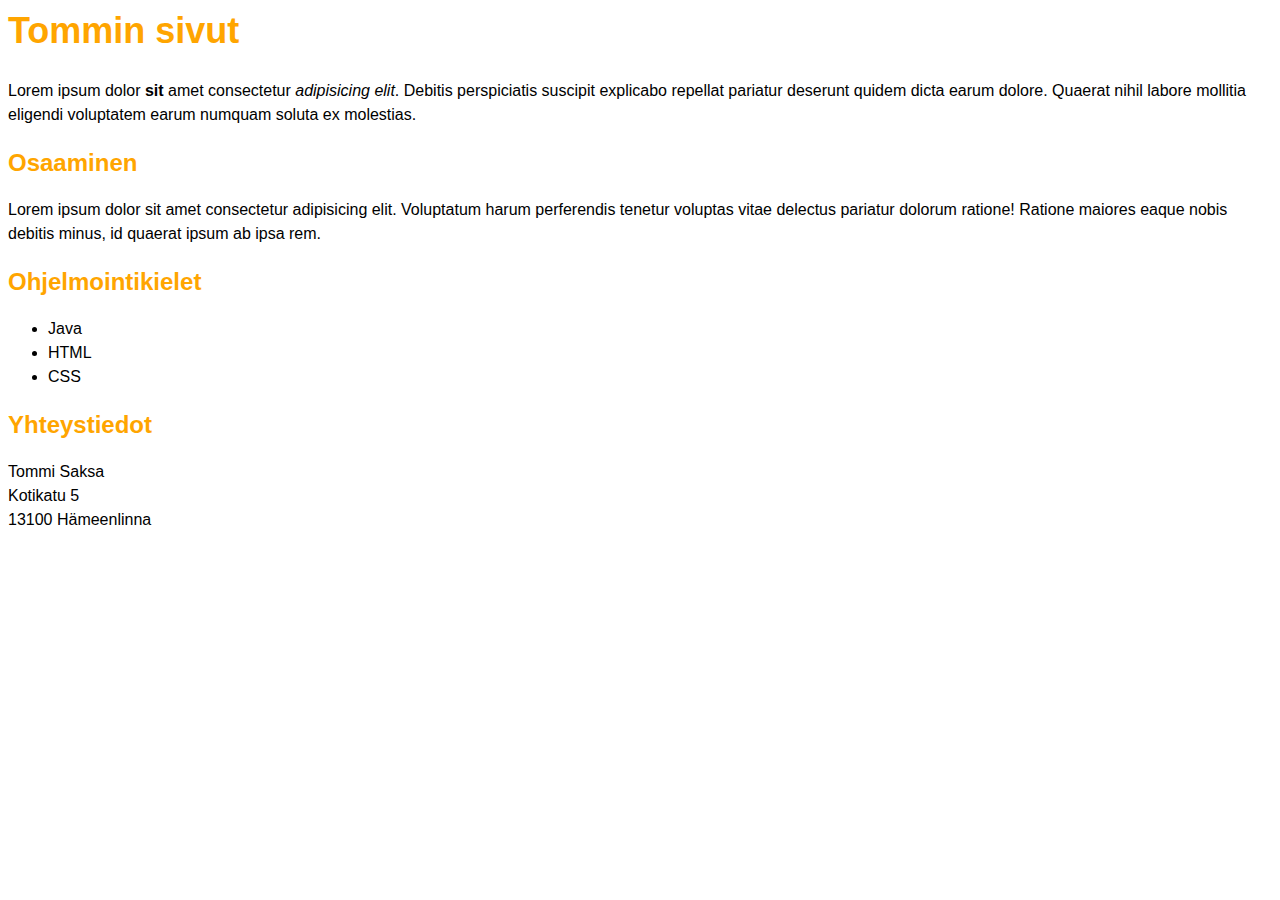
<file: eka.html>
<html>
<head>
    <title>Tommin sivut</title>  
    <link rel="stylesheet" href="tyylit.css">  
</head>

<body>
    <h1>Tommin sivut</h1>
    <p>
        Lorem ipsum dolor <b>sit</b> amet consectetur <i>adipisicing elit</i>. Debitis perspiciatis suscipit explicabo repellat pariatur deserunt quidem dicta earum dolore. Quaerat nihil labore mollitia eligendi voluptatem earum numquam soluta ex molestias.
    </p>
    <h2>Osaaminen</h2>
    <p>
        Lorem ipsum dolor sit amet consectetur adipisicing elit. Voluptatum harum perferendis tenetur voluptas vitae delectus pariatur dolorum ratione! Ratione maiores eaque nobis debitis minus, id quaerat ipsum ab ipsa rem.
    </p>
    <h2>Ohjelmointikielet</h2>
    <ul>
        <li>Java</li>
        <li>HTML</li>
        <li>CSS</li>
    </ul>
    <h2>Yhteystiedot</h2>
    <p>
        Tommi Saksa<br>
        Kotikatu 5<br>
        13100 Hämeenlinna
    </p>
</body>

</html>
</file>
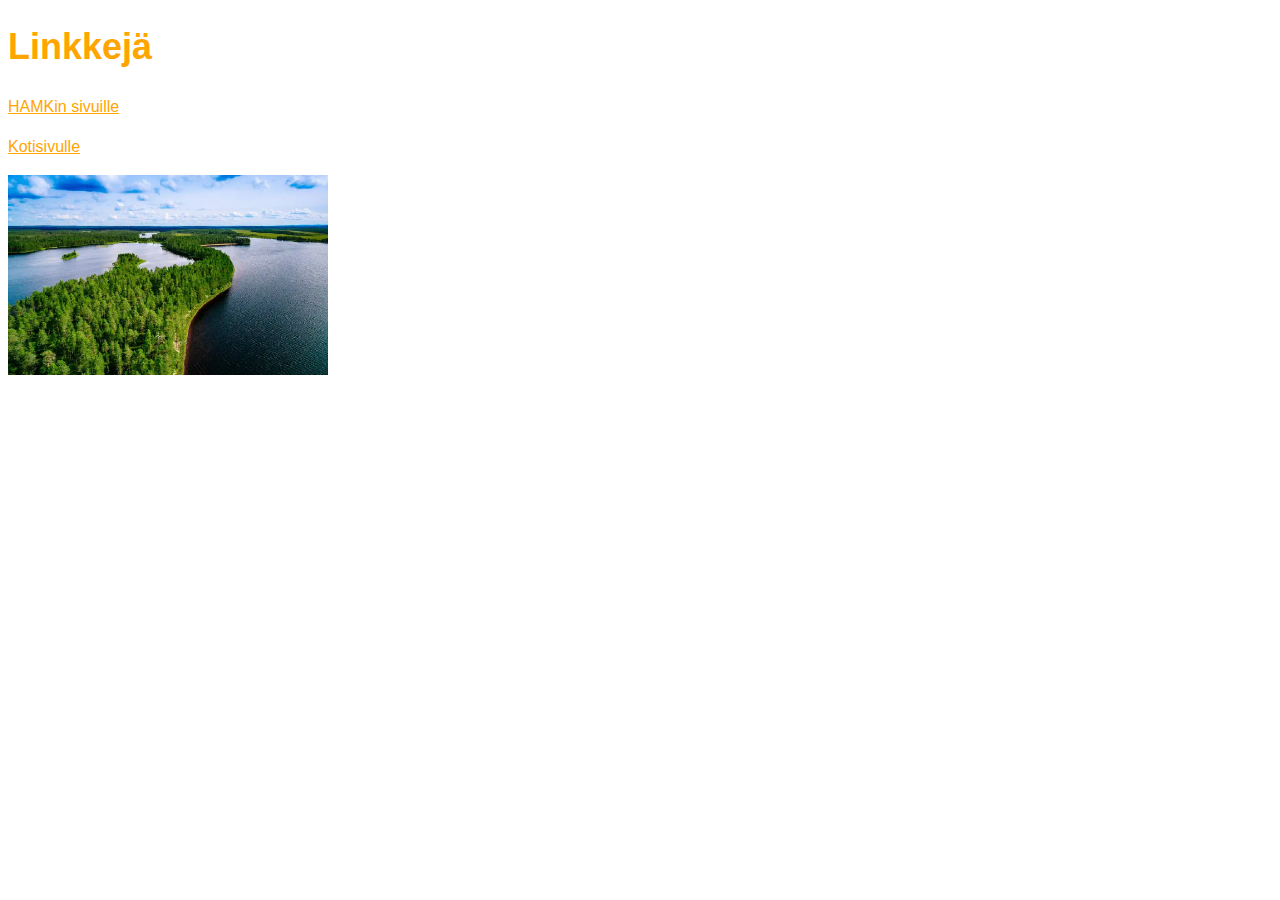
<file: linkit.html>
<!DOCTYPE html>
<html lang="fi">
<head>
    <meta charset="UTF-8">
    <meta name="viewport" content="width=device-width, initial-scale=1.0">
    <title>Linkit</title>
    <link rel="stylesheet" href="tyylit.css">
</head>
<body>
    <h1>Linkkejä</h1>
    <p>
        <a href="https://hamk.fi">HAMKin sivuille</a>
    </p>
    <p>
        <a href="eka.html">Kotisivulle</a>
    </p>
    <img src="images/jarvimaisema.webp" width="320" height="200" alt="Järvimaisema Pirkanmaalla">
</body>
</html>
</file>
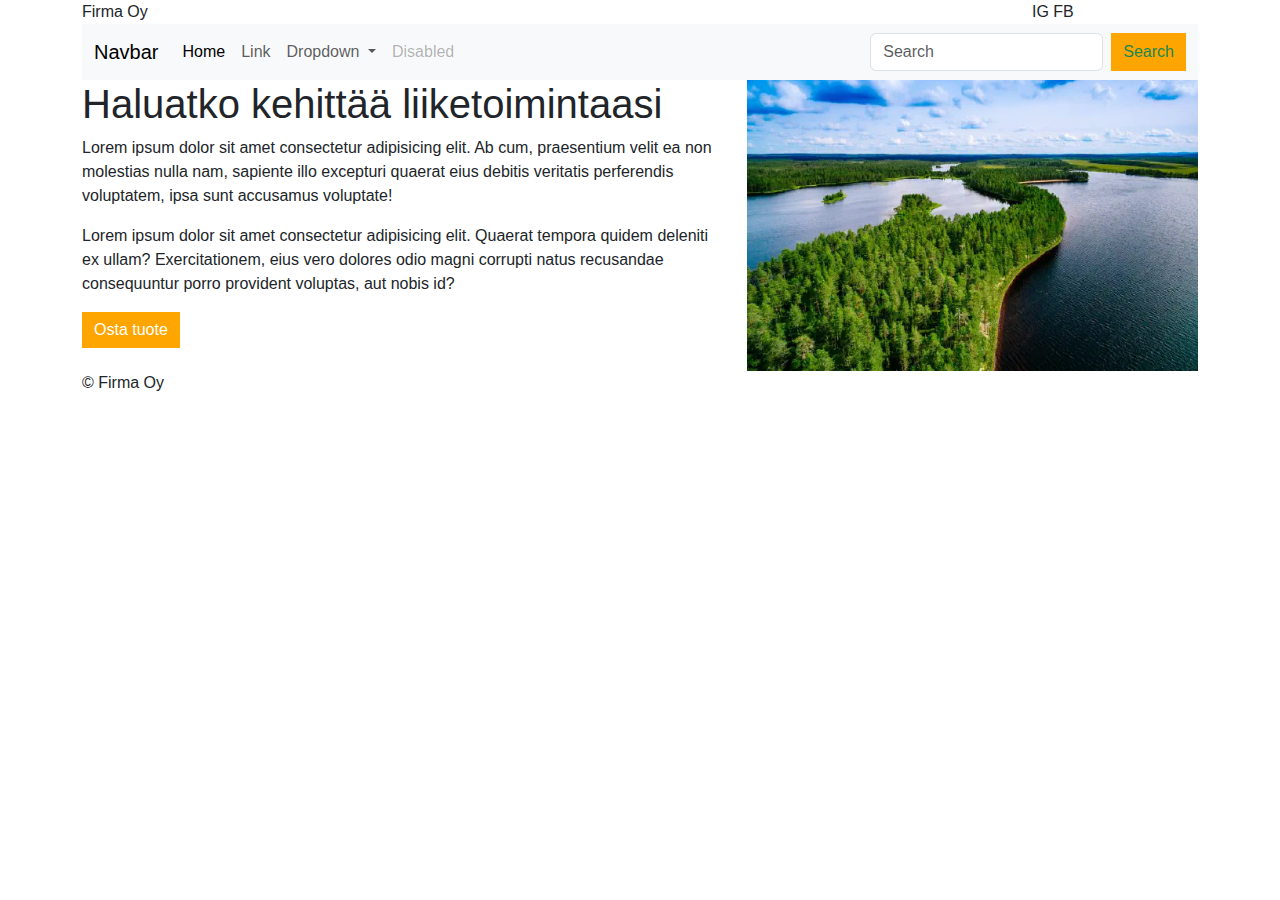
<file: bootstrap/home.html>
<!doctype html>
<html lang="en">
  <head>
    <meta charset="utf-8">
    <meta name="viewport" content="width=device-width, initial-scale=1">
    <title>Bootstrap demo</title>
    <link href="https://cdn.jsdelivr.net/npm/bootstrap@5.3.3/dist/css/bootstrap.min.css" rel="stylesheet" integrity="sha384-QWTKZyjpPEjISv5WaRU9OFeRpok6YctnYmDr5pNlyT2bRjXh0JMhjY6hW+ALEwIH" crossorigin="anonymous">
    <link rel="stylesheet" href="styles.css">
    <!-- 
        oma css-tiedosto pitä olla Bootstrap
        Css-tiedoston alapuolella
    -->
</head>
  <body>
    <div class="container">
        <header class="row">
            <div class="logo col-lg-10">Firma Oy</div>
            <div class="socialmedia col-lg-2">IG FB</div>
        </header>

        <nav class="navbar navbar-expand-lg bg-body-tertiary">
            <div class="container-fluid">
              <a class="navbar-brand" href="#">Navbar</a>
              <button class="navbar-toggler" type="button" data-bs-toggle="collapse" data-bs-target="#navbarSupportedContent" aria-controls="navbarSupportedContent" aria-expanded="false" aria-label="Toggle navigation">
                <span class="navbar-toggler-icon"></span>
              </button>
              <div class="collapse navbar-collapse" id="navbarSupportedContent">
                <ul class="navbar-nav me-auto mb-2 mb-lg-0">
                  <li class="nav-item">
                    <a class="nav-link active" aria-current="page" href="#">Home</a>
                  </li>
                  <li class="nav-item">
                    <a class="nav-link" href="#">Link</a>
                  </li>
                  <li class="nav-item dropdown">
                    <a class="nav-link dropdown-toggle" href="#" role="button" data-bs-toggle="dropdown" aria-expanded="false">
                      Dropdown
                    </a>
                    <ul class="dropdown-menu">
                      <li><a class="dropdown-item" href="#">Action</a></li>
                      <li><a class="dropdown-item" href="#">Another action</a></li>
                      <li><hr class="dropdown-divider"></li>
                      <li><a class="dropdown-item" href="#">Something else here</a></li>
                    </ul>
                  </li>
                  <li class="nav-item">
                    <a class="nav-link disabled" aria-disabled="true">Disabled</a>
                  </li>
                </ul>
                <form class="d-flex" role="search">
                  <input class="form-control me-2" type="search" placeholder="Search" aria-label="Search">
                  <button class="btn btn-outline-success" type="submit">Search</button>
                </form>
              </div>
            </div>
          </nav>





        <div class="row">
            <article class="col-md-7">
                <h1>Haluatko kehittää liiketoimintaasi</h1>
                <p>Lorem ipsum dolor sit amet consectetur adipisicing elit. Ab cum, praesentium velit ea non molestias nulla nam, sapiente illo excepturi quaerat eius debitis veritatis perferendis voluptatem, ipsa sunt accusamus voluptate!</p>
                <p>Lorem ipsum dolor sit amet consectetur adipisicing elit. Quaerat tempora quidem deleniti ex ullam? Exercitationem, eius vero dolores odio magni corrupti natus recusandae consequuntur porro provident voluptas, aut nobis id?</p>
                <a class="btn btn-primary" href="#" role="button">Osta tuote</a>
            </article>
            <aside class="col-md-5">
                <img src="images/jarvimaisema.webp" class="img-fluid">
            </aside>
        </div> <!-- pääalueen rivin lopetus -->
        <footer>
            &copy; Firma Oy
        </footer>
    </div> <!-- .container -->












    <script src="https://cdn.jsdelivr.net/npm/bootstrap@5.3.3/dist/js/bootstrap.bundle.min.js" integrity="sha384-YvpcrYf0tY3lHB60NNkmXc5s9fDVZLESaAA55NDzOxhy9GkcIdslK1eN7N6jIeHz" crossorigin="anonymous"></script>
  </body>
</html>
</file>
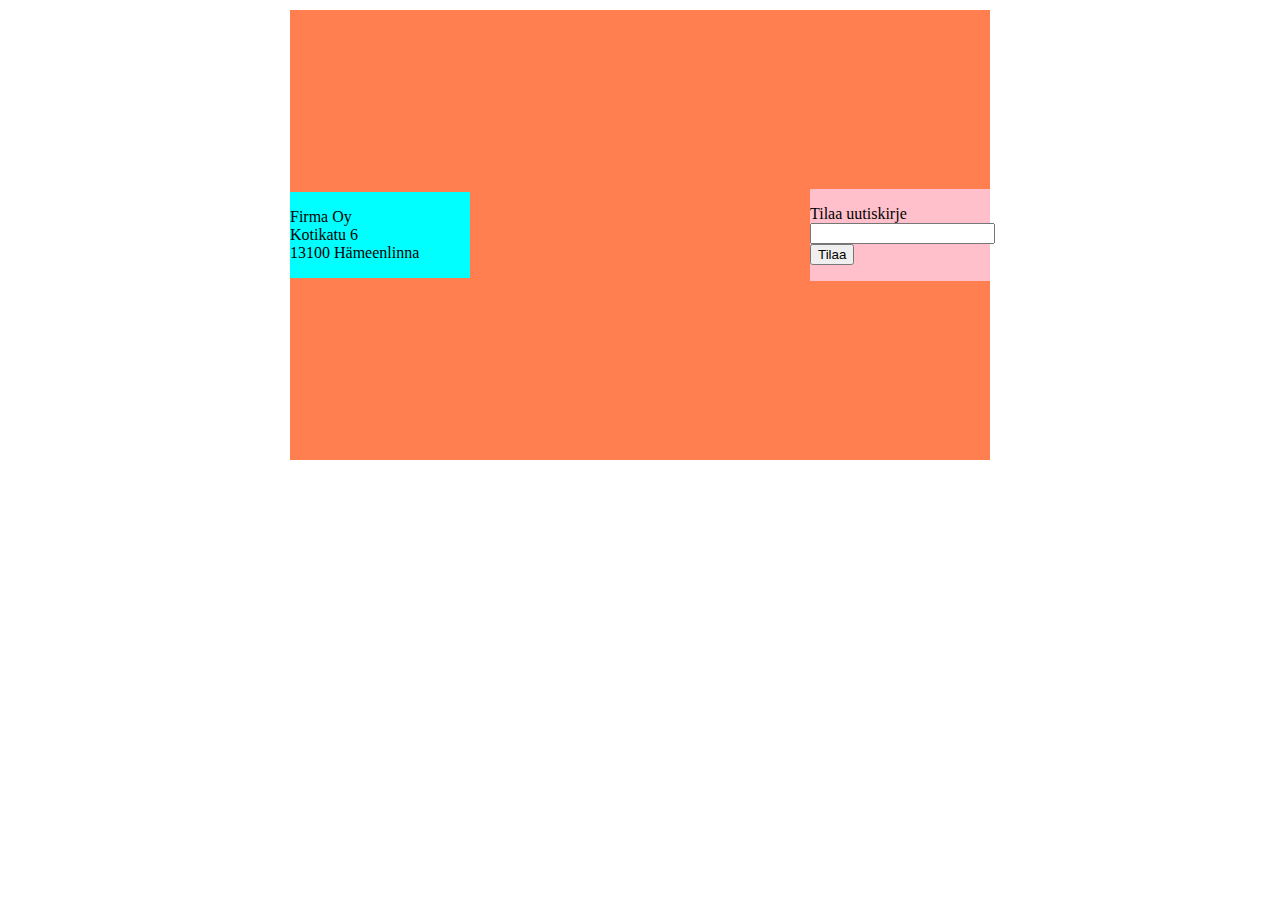
<file: flex/tuotteet.html>
<!DOCTYPE html>
<html lang="fi">
<head>
    <meta charset="UTF-8">
    <meta name="viewport" content="width=device-width, initial-scale=1.0">
    <title>Flex-testailua</title>
    <link rel="stylesheet" href="styles.css">
</head>
<body>
    
    <footer>
        <div class="first">
            <p>
            Firma Oy<br>
            Kotikatu 6<br>
            13100 Hämeenlinna
            </p>
        </div>
        <div class="second">
            <p>
                Tilaa uutiskirje<br>
                <input type="text" name="email">
                <input type="button" value="Tilaa">
            </p>
        </div>
    </footer>

</body>
</html>
</file>
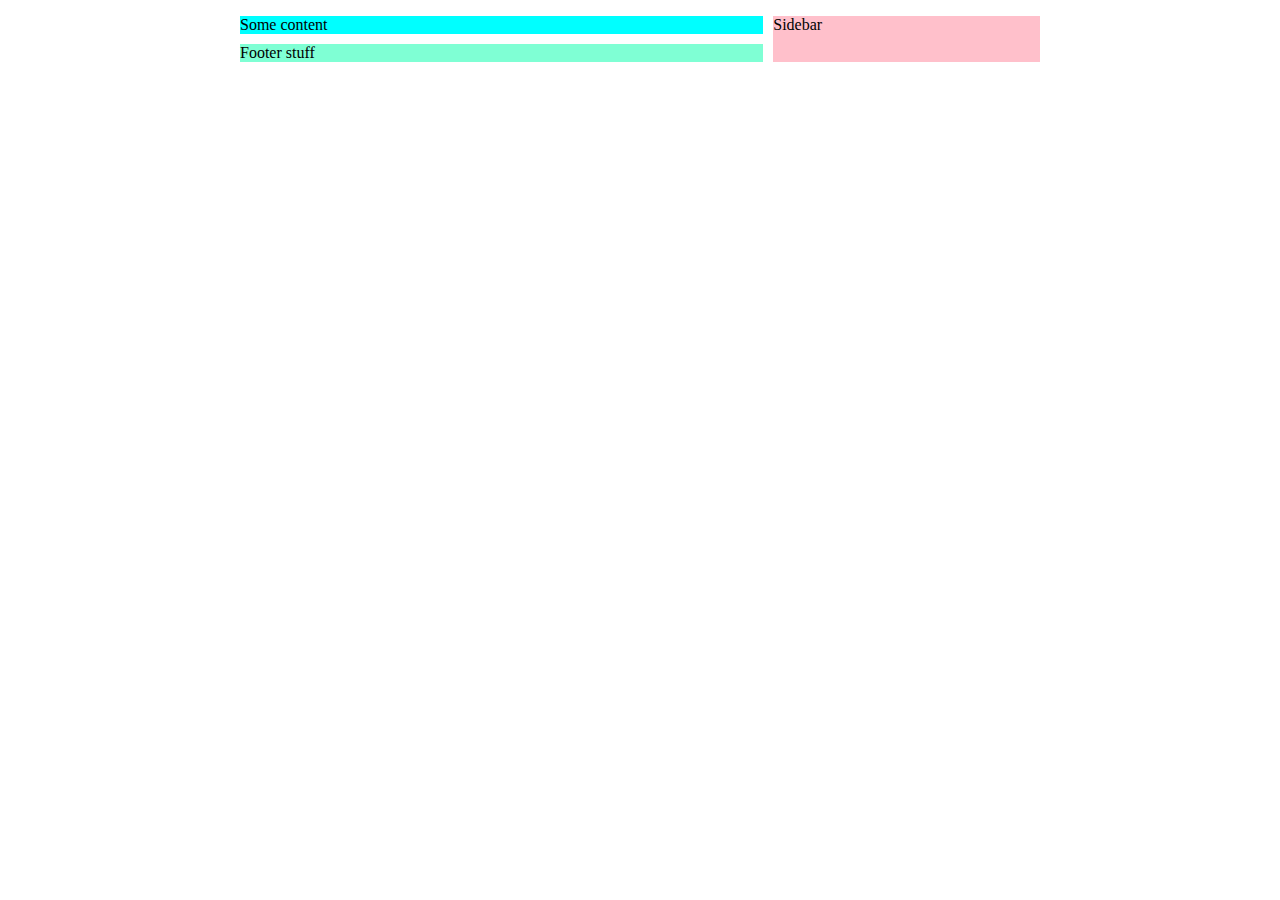
<file: grid/grid-areas-example.html>
<!DOCTYPE html>
<html lang="en">
<head>
    <meta charset="UTF-8">
    <meta http-equiv="X-UA-Compatible" content="IE=edge">
    <meta name="viewport" content="width=device-width, initial-scale=1.0">
    <title>Grid Example</title>
    <style>
        .wrapper {
            display: grid;
            grid-template-areas: 
                'content content sidebar'
                'footer footer sidebar'
            ;
            gap: 10px;
            width: 90%;
            max-width: 800px;
            margin: 16px auto;
        }
        .sidebar {
            grid-area: sidebar;
            background-color: pink;
        }       

        article {
            grid-area: content;
            background-color: aqua;
        }

        footer {
            grid-area: footer;
            background-color: aquamarine;
        }

        @media (max-width: 450px) {
            .wrapper {
                grid-template-areas:
                'content' 
                'sidebar'
                'footer'
            ;
                
            }
        }

    </style>
</head>
<body>

    <div class="wrapper">
        <div class="sidebar">Sidebar</div>
        <article>Some content</article>
        <footer>Footer stuff</footer>
    </div>

    
</body>
</html>
</file>
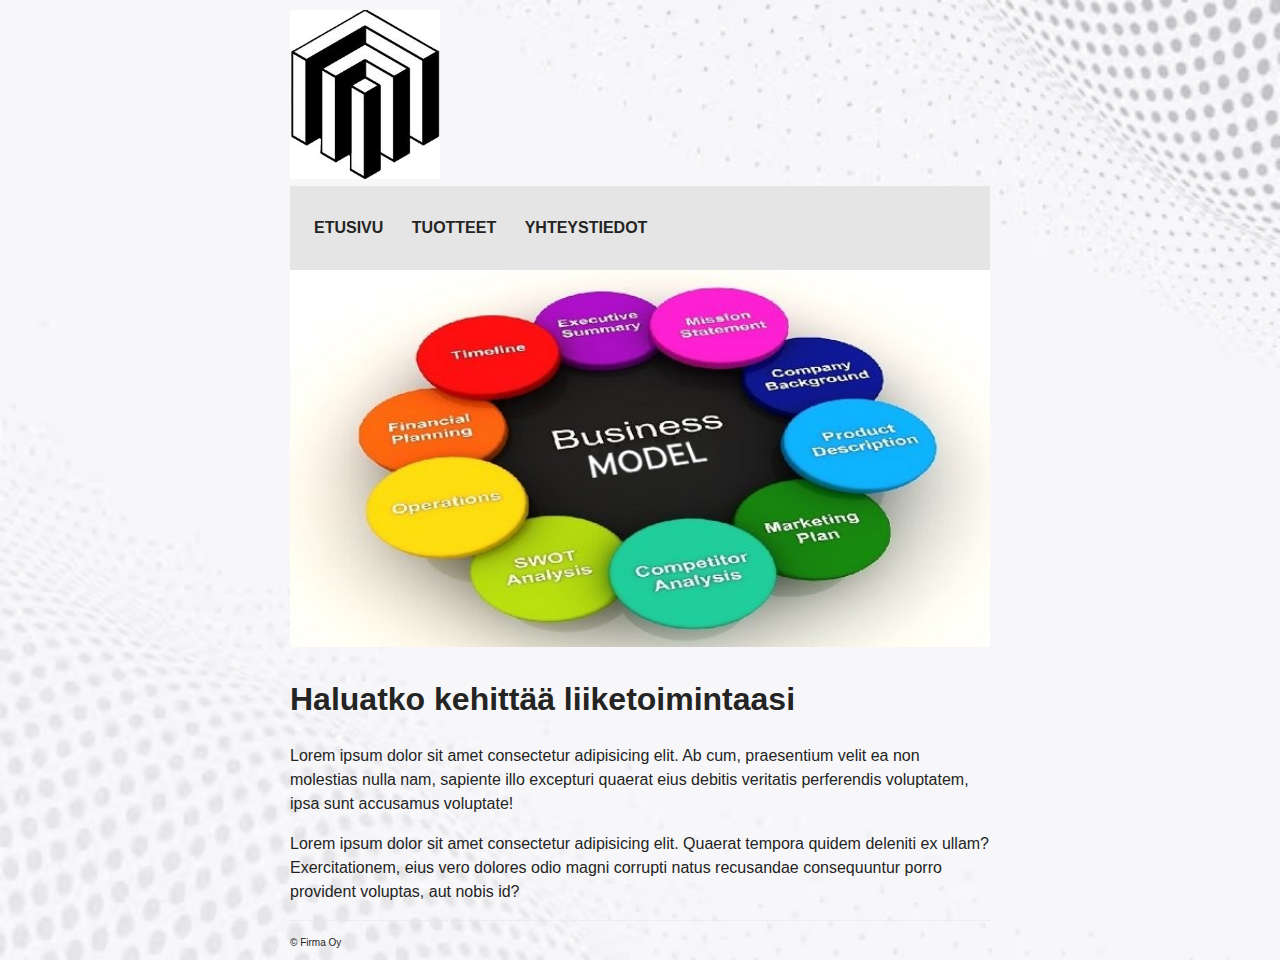
<file: website1/koti.html>
<!DOCTYPE html>
<html lang="en">
<head>
    <meta charset="UTF-8">
    <meta name="viewport" content="width=device-width, initial-scale=1.0">
    <title>Firma Oy</title>
    <link rel="stylesheet" href="styles.css">
</head>
<body>
    <div class="container">
        <header>
            <img class="logo" src="images/logo.jpg" alt="Firma Oy">
        </header>

        <nav>
            <ul>
                <li><a href="#">Etusivu</a></li>
                <li><a href="#">Tuotteet</a></li>
                <li><a href="#">Yhteystiedot</a></li>
            </ul>
        </nav>
        <article>
            <img src="images/business-model.png" alt="Our business model">
            <h1>Haluatko kehittää liiketoimintaasi</h1>
            <p>Lorem ipsum dolor sit amet consectetur adipisicing elit. Ab cum, praesentium velit ea non molestias nulla nam, sapiente illo excepturi quaerat eius debitis veritatis perferendis voluptatem, ipsa sunt accusamus voluptate!</p>
            <p>Lorem ipsum dolor sit amet consectetur adipisicing elit. Quaerat tempora quidem deleniti ex ullam? Exercitationem, eius vero dolores odio magni corrupti natus recusandae consequuntur porro provident voluptas, aut nobis id?</p>
        </article>
        <footer>
            &copy; Firma Oy
        </footer>
    </div> <!-- .container -->
</body>
</html>
</file>
<file: tyylit.css>
:root {
    --accent-color: orange;
}


body {
    bbackground-color: red;
    font-family: Verdana, Geneva, Tahoma, sans-serif;
    font-size: 16px;
    line-height: 1.5;
}

h1, h2 {
    font-family:'Gill Sans', 'Gill Sans MT', Calibri, 'Trebuchet MS', sans-serif;
    color: var(--accent-color);
    font-size: 36px;
    /* px em rem % vw vh */
    line-height: 1.3;
}

h2 {
    font-size: 24px;
}

a, a:visited, a:active {
    color:  var(--accent-color);
}

a:hover {
    text-decoration: none;
}
</file>
<file: bootstrap/styles.css>
.btn {
    background-color: orange;
    border: 0;
    border-radius: 0;
}

body {
    font-family: Impact, Haettenschweiler, 'Arial Narrow Bold', sans-serif;
}
</file>
<file: flex/styles.css>
.first {
        background-color: aqua;
        width: 180px;
    }

    .second {
        background-color: pink;
        width: 180px;
    }

    footer {
        background-color: coral;
        height: 50vh;
        display: flex;
        max-width: 700px;
        width: 95%;
        margin: 10px auto;
        justify-content: space-between;
        align-items: center;
    }

    @media (max-width: 540px) {

        footer {
            flex-direction: column;
            justify-content: start;
            height: auto;
        }

    }
</file>
<file: website1/styles.css>
body {
    background-color: white;
    color: #242424;
    line-height: 1.5;
    font-family: Verdana, Geneva, Tahoma, sans-serif;
    background-image: url(images/bg.avif);
    background-size: cover;  
}

.container {
    max-width: 700px;
    width: 96%;
    margin: 10px auto; 
    /* 
    10px marginaalia ylhäällä ja alhaalla
    ja vasemmalla ja oikealla marginaali on 
    automaattinen
    KÄYTÄNNÖSSÄ, KESKITTÄÄ
    */
}

.logo {
    width: 150px;
    height: auto;
}

nav li {
    display: inline;
}

nav ul {
    padding-left: 0;
}

nav {
    background-color: #e5e5e5;
    padding: 14px 24px 14px 24px;
}

nav a, nav:visited, a:active {
    text-transform: uppercase;
    text-decoration: none;
    color: #242424;
    font-weight: bold;
    margin-right: 24px;
}

nav a:hover {
    text-decoration: underline;
}

footer {
    border-top: 1px dotted #e5e5e5;
    padding-top: 14px;
    font-size: 10px;
}

article img {
    width: 100%;
    height: auto;
}

/* Kun näyttö on pienempi kuin 600 pikseliä leveä */
/* Tässä 600 on ns breakpoint */
@media (max-width: 600px) {
    body {
        background-position: center;
    }

    article img {
       display: none; 
    }

}
</file>
